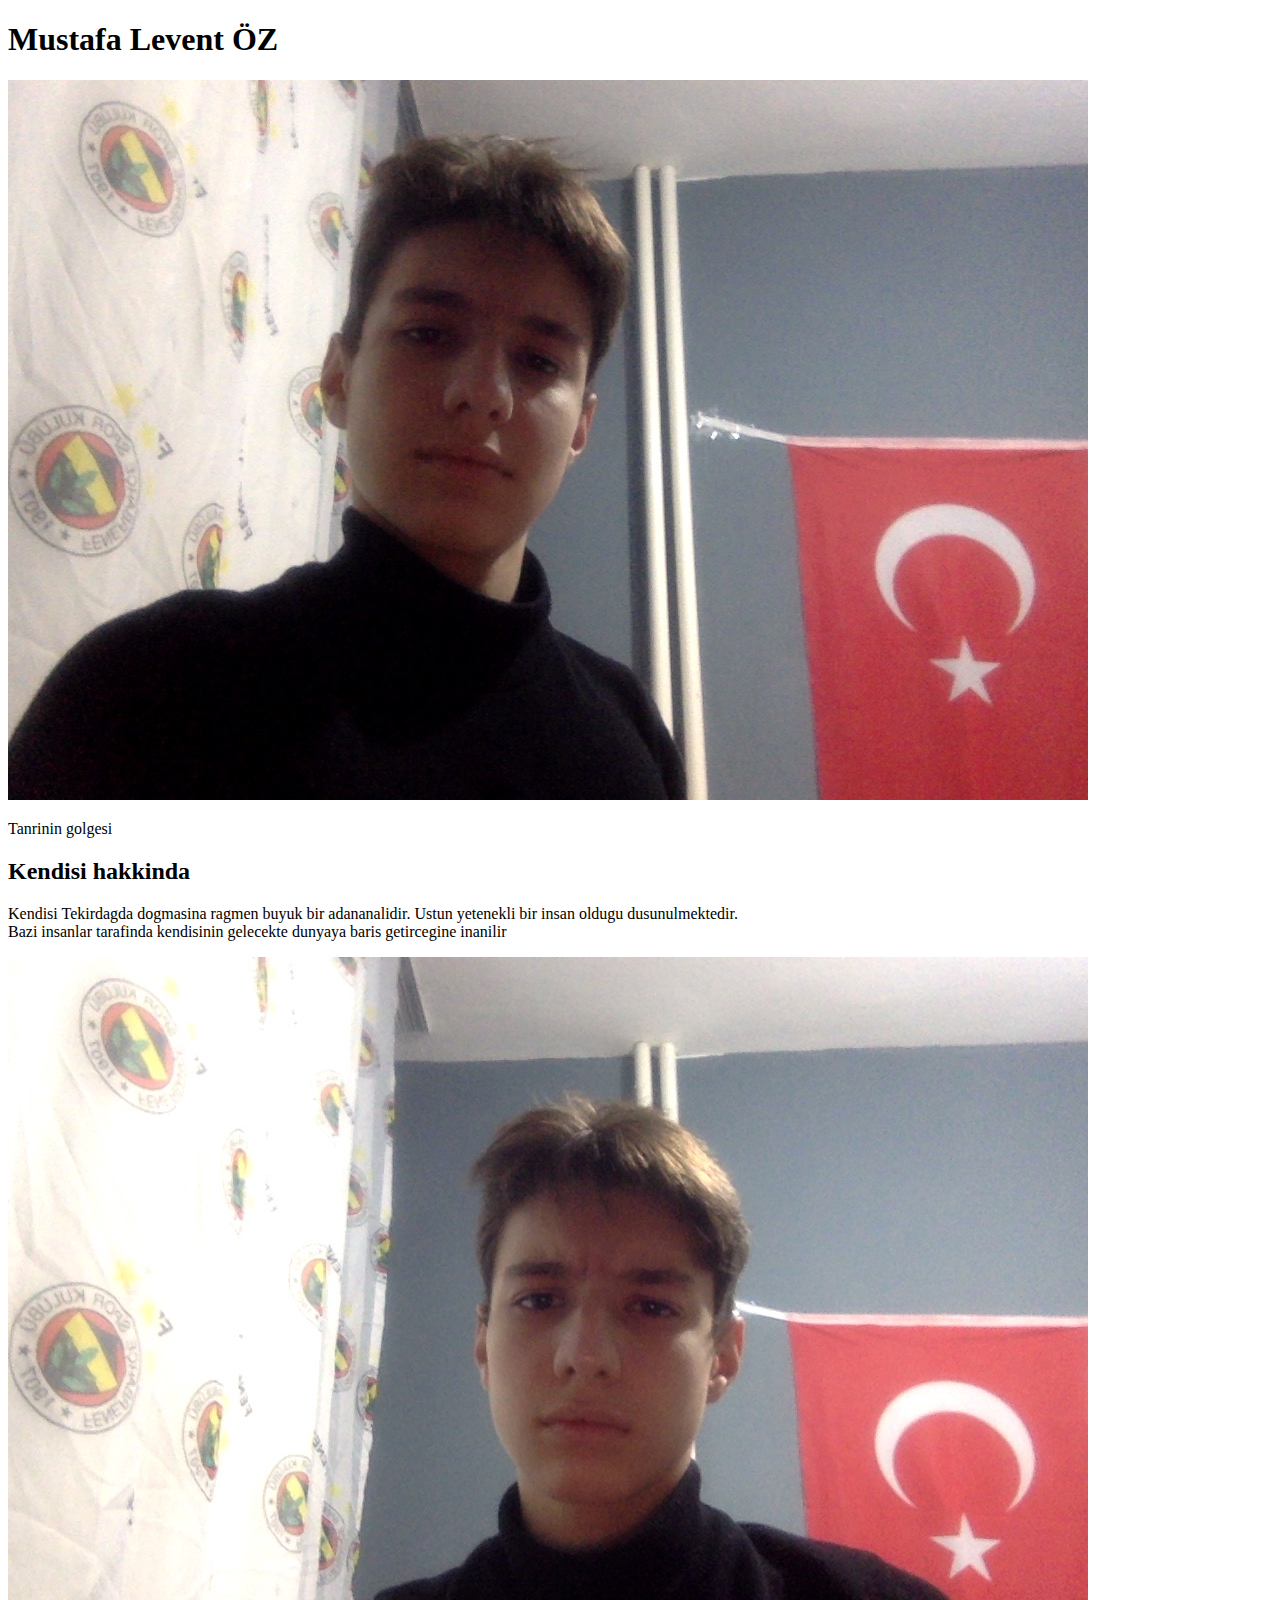
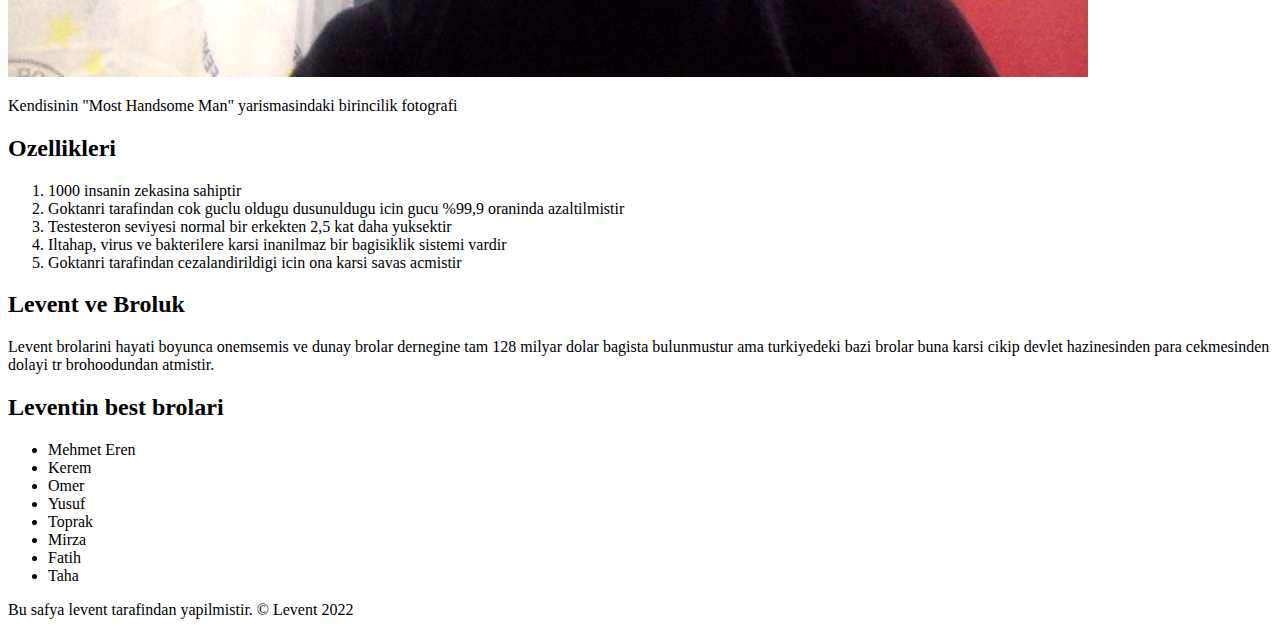
<file: index.html>
<!DOCTYPE html>
<html>
<head>
	<link rel="icon" type="text/css" href="imgs/cokhavli.jpeg">
	<title>Mustafa Levent ÖZ</title>
</head>
<body>
	<!-- baslik -->
	<header>
		<h1>Mustafa Levent ÖZ</h1>
		<img src="imgs/havli.jpeg">
		<p>Tanrinin golgesi</p>
	</header>
	<main>
		<h2>Kendisi hakkinda</h2>
		<p class="About">Kendisi Tekirdagda dogmasina ragmen buyuk bir adananalidir.
	 	Ustun yetenekli bir insan oldugu dusunulmektedir.<br>
	 	Bazi insanlar tarafinda kendisinin gelecekte dunyaya baris getircegine inanilir </p>
	 	<img src="imgs/cokhavli.jpeg">
	 	<p>Kendisinin "Most Handsome Man" yarismasindaki birincilik fotografi</p>
	 	<h2>Ozellikleri</h2>
	 	<ol>
	 		<li>1000 insanin zekasina sahiptir</li>
	 		<li>Goktanri tarafindan cok guclu oldugu dusunuldugu icin gucu %99,9 oraninda azaltilmistir</li>
	 		<li>Testesteron seviyesi normal bir erkekten 2,5 kat daha yuksektir</li>
	 		<li>Iltahap, virus ve bakterilere karsi inanilmaz bir bagisiklik sistemi vardir</li>
	 		<li>Goktanri tarafindan cezalandirildigi icin ona karsi savas acmistir</li>
	 	</ol>

	 	<!-- Burayi ayir -->

	 	<h2>Levent ve Broluk</h2>
	 	<p>
	 		Levent brolarini hayati boyunca onemsemis ve dunay brolar dernegine tam 128 milyar dolar bagista bulunmustur ama turkiyedeki bazi brolar buna karsi cikip devlet hazinesinden para cekmesinden dolayi tr brohoodundan atmistir.
	 	</p>
	 	<h2>Leventin best brolari</h2>
	 	<ul>
	 		<li>Mehmet Eren</li>
	 		<li>Kerem</li>
	 		<li>Omer</li>
	 		<li>Yusuf</li>
	 		<li>Toprak</li>
	 		<li>Mirza</li>
	 		<li>Fatih</li>
	 		<li>Taha</li>
	 	</ul>




	</main>
	<footer>
		<p>
			Bu safya levent tarafindan yapilmistir. &copy; Levent 2022
		</p>
	</footer>
</body>
</html>
</file>
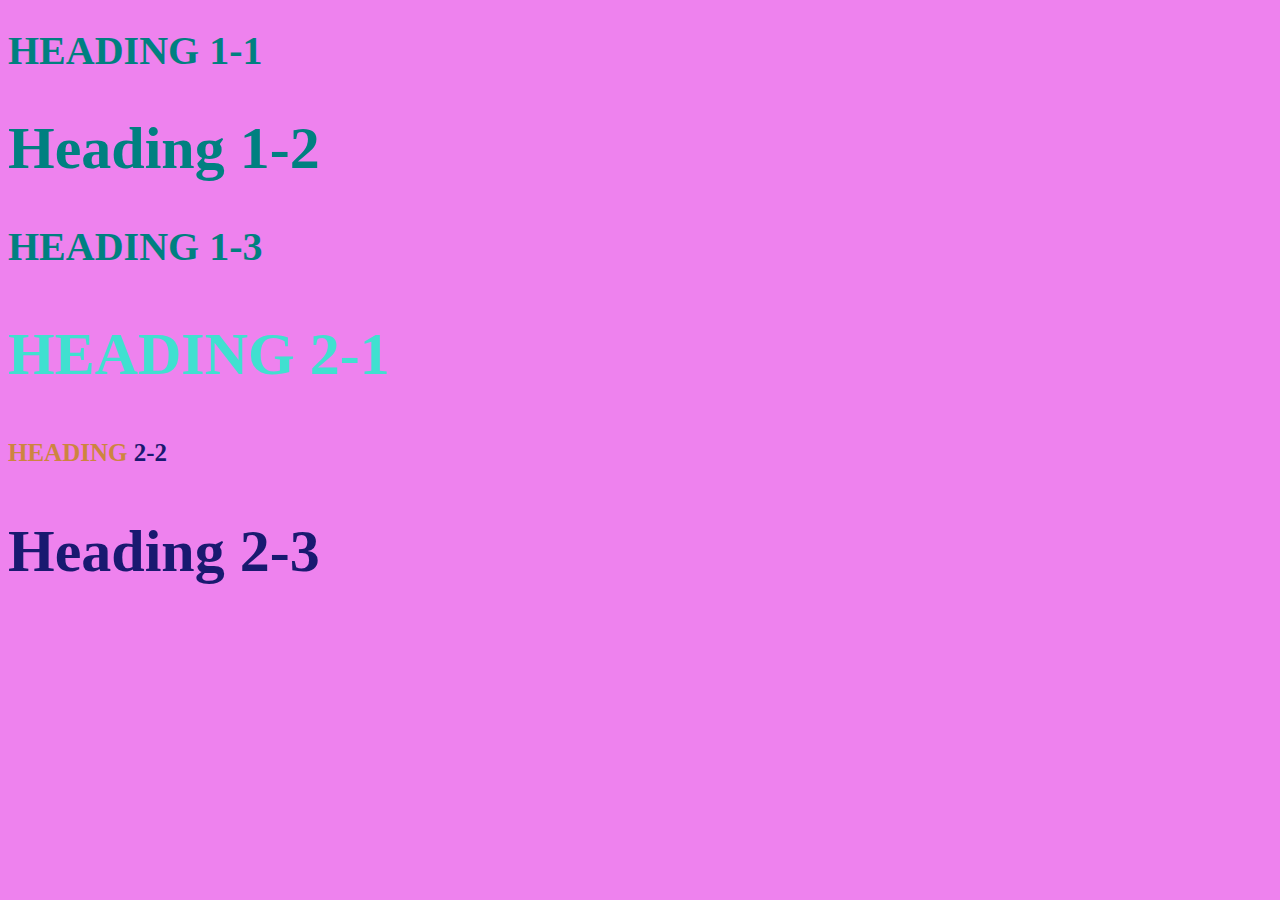
<file: style-text.html>
<!DOCTYPE html>
<html>
<head>
	<title>Style Test</title>
	<link rel="stylesheet" type="text/css" href="Css/test.css">
</head>
<body>
 <h1 class="full">Heading 1-1</h1>
 <h1 class="k"><span>Heading</span> 1-2</h1>
 <h1 class="full">Heading 1-3</h1>
 <h2 class="k full">Heading 2-1</h2>
 <h2 class="full"><span>Heading</span> 2-2</h2>
 <h2 class="k">Heading 2-3</h2>
</body>
</html>
</file>
<file: Css/test.css>
body{
 	background-color: violet;
 }
h1 {
	font-size: 40px; color: teal;
}
h2{
	font-size: 25px; color: midnightblue;
}
.k{
	font-size: 60px;
}
.full{
	text-transform: uppercase;
}
.k.full{
	color: turquoise;
}
h2 span{
	color: peru;
}
</file>
